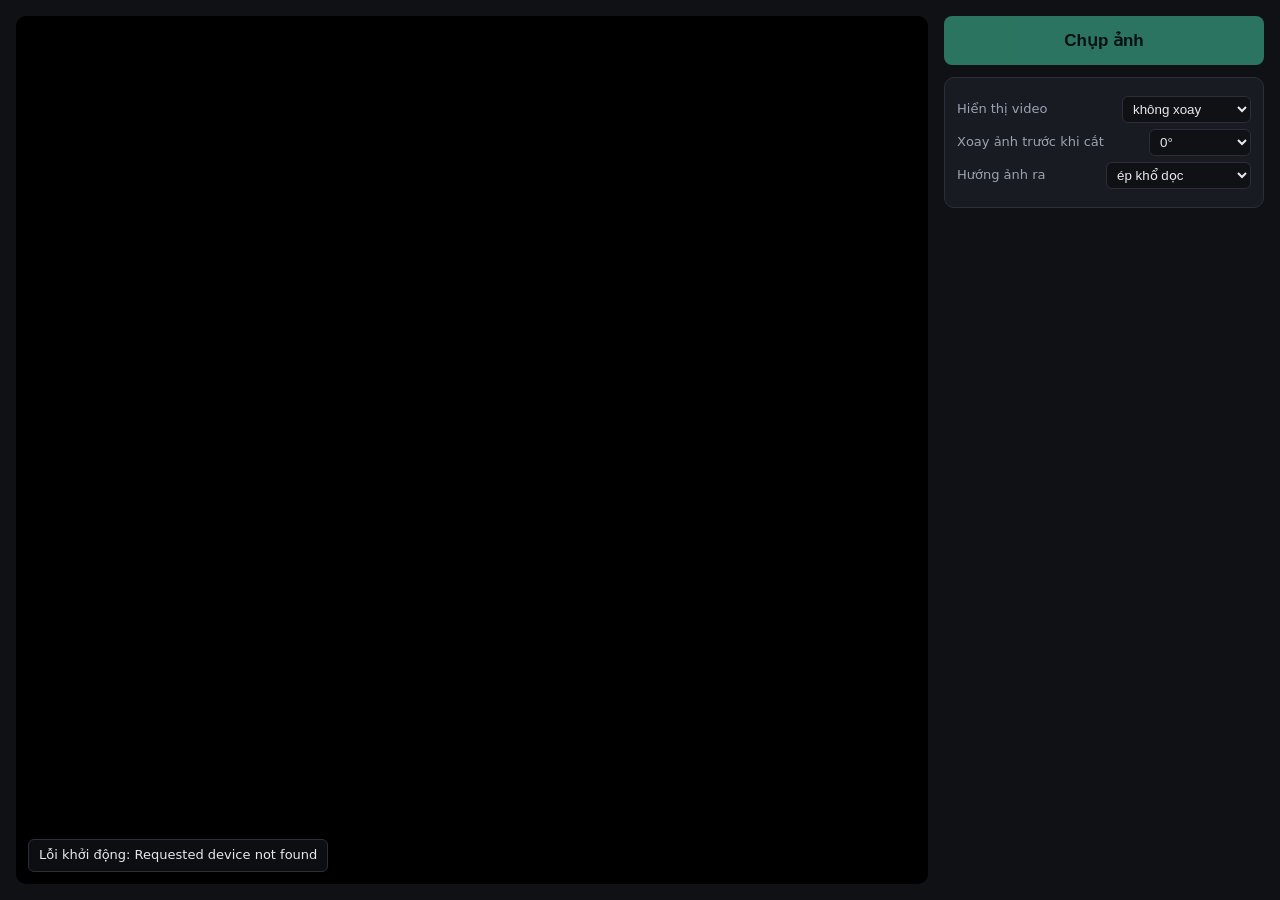
<file: document_scan/frontend/index.html>
<!doctype html>
<html lang="vi">
<head>
    <meta charset="utf-8">
    <meta name="viewport" content="width=device-width, initial-scale=1">
    <title>Document Scan</title>
    <style>
        :root { color-scheme: dark; --bg: #0f1115; --panel: #181b22; --line: #2a2f3a; --text: #e7e9ee; --muted: #9aa3b2; --accent: #47d7ac; }
        * { box-sizing: border-box; }
        body { margin: 0; background: var(--bg); color: var(--text); font: 15px/1.45 system-ui, sans-serif; }
        main { display: grid; grid-template-columns: minmax(0, 1fr) 320px; gap: 16px; padding: 16px; height: 100vh; }
        @media (max-width: 860px) { main { grid-template-columns: 1fr; height: auto; } .stage { height: 70vh; } }

        /* Khung chứa video: video + overlay cùng nằm trong, overlay phủ kín. */
        .stage { position: relative; overflow: hidden; background: #000; border-radius: 10px; min-height: 320px; }
        .stage video { width: 100%; height: 100%; object-fit: contain; display: block; }
        .stage canvas.overlay { position: absolute; inset: 0; width: 100%; height: 100%; pointer-events: none; }
        .status { position: absolute; left: 12px; bottom: 12px; padding: 6px 10px; border-radius: 6px;
                  background: rgba(15, 17, 21, .85); border: 1px solid var(--line); font-size: 13px; }
        .flash { position: absolute; inset: 0; background: #fff; opacity: 0; pointer-events: none; transition: opacity .25s; }
        .flash.on { opacity: .8; transition: none; }

        aside { display: flex; flex-direction: column; gap: 12px; min-height: 0; }
        .panel { background: var(--panel); border: 1px solid var(--line); border-radius: 10px; padding: 12px; }
        label { display: flex; justify-content: space-between; gap: 8px; align-items: center; margin: 6px 0; color: var(--muted); font-size: 13px; }
        select { background: var(--bg); color: var(--text); border: 1px solid var(--line); border-radius: 6px; padding: 4px 6px; }
        button.capture { width: 100%; padding: 14px; font-size: 17px; font-weight: 600; border: 0; border-radius: 8px;
                         background: var(--accent); color: #05110d; cursor: pointer; }
        button.capture:disabled { opacity: .5; cursor: wait; }
        .shots { flex: 1; overflow: auto; display: grid; grid-template-columns: repeat(2, 1fr); gap: 8px; align-content: start; }
        .shot { position: relative; background: var(--bg); border: 1px solid var(--line); border-radius: 6px; overflow: hidden; }
        .shot img { width: 100%; display: block; }
        .shot span { position: absolute; left: 4px; bottom: 4px; font-size: 11px; background: rgba(0,0,0,.7); padding: 1px 5px; border-radius: 4px; }
        .shot a { color: inherit; }
    </style>
</head>
<body>
<main>
    <div class="stage" id="stage">
        <video id="video" autoplay playsinline muted></video>
        <canvas class="overlay" id="overlay"></canvas>
        <div class="flash" id="flash"></div>
        <div class="status" id="status">Đang khởi động...</div>
    </div>

    <aside>
        <button class="capture" id="captureBtn" disabled>Chụp ảnh</button>
        <div class="panel">
            <label>Hiển thị video
                <select id="displayRotate">
                    <option value="0">không xoay</option>
                    <option value="90">xoay 90° (kiosk)</option>
                </select>
            </label>
            <label>Xoay ảnh trước khi cắt
                <select id="captureRotation">
                    <option value="0">0°</option>
                    <option value="-90">-90° (kiosk)</option>
                    <option value="90">90°</option>
                    <option value="180">180°</option>
                </select>
            </label>
            <label>Hướng ảnh ra
                <select id="orientation">
                    <option value="portrait">ép khổ dọc</option>
                    <option value="document">theo chiều trang in</option>
                </select>
            </label>
        </div>
        <div class="shots" id="shots"></div>
    </aside>
</main>

<script type="module">
    import { DocumentScanner, openCamera, layoutRotatedVideo } from './document-scan/index.js';

    const $ = (id) => document.getElementById(id);
    const params = new URLSearchParams(location.search);
    // Backend ở origin khác: ?api=http://192.168.1.10:8000/api/docscan
    const apiBase = params.get('api') || '/api/docscan';

    const scanner = new DocumentScanner({
        apiBase,
        video: $('video'),
        overlay: $('overlay'),
        statusEl: $('status'),
        crop: { captureRotation: 0, orientation: 'portrait' },
    });

    window.docScanner = scanner;   // tiện gỡ lỗi từ Console

    let undoRotate = null;
    function applyDisplayRotate() {
        undoRotate?.(); undoRotate = null;
        const v = $('video');
        v.removeAttribute('style');
        if ($('displayRotate').value === '90') undoRotate = layoutRotatedVideo(v, 90);
    }
    $('displayRotate').onchange = applyDisplayRotate;
    $('captureRotation').onchange = (e) => { scanner.opts.crop.captureRotation = Number(e.target.value); };
    $('orientation').onchange = (e) => { scanner.opts.crop.orientation = e.target.value; };

    $('captureBtn').onclick = async () => {
        const btn = $('captureBtn');
        btn.disabled = true;
        $('flash').classList.add('on');
        requestAnimationFrame(() => $('flash').classList.remove('on'));
        let tile = null;
        try {
            const shot = await scanner.capture({
                // Hiện ảnh xem trước ngay, thay bằng ảnh đã nắn khi xong.
                onPreview: ({ blob }) => { tile = addTile(URL.createObjectURL(blob), 'đang xử lý...'); },
            });
            if (!shot) { $('status').textContent = 'Chưa phát hiện tài liệu, đặt tài liệu vào khung.'; tile?.remove(); return; }
            const url = URL.createObjectURL(shot.blob);
            const info = `${shot.width}×${shot.height} · ${shot.detection.refined ? 'refined' : (shot.detection.refine || 'model')}`;
            if (tile) updateTile(tile, url, info); else addTile(url, info);
        } catch (err) {
            console.error(err);
            tile?.remove();
            $('status').textContent = 'Chụp lỗi: ' + err.message;
        } finally {
            btn.disabled = false;
        }
    };

    function addTile(src, text) {
        const el = document.createElement('div');
        el.className = 'shot';
        el.innerHTML = '<a target="_blank"><img alt="ảnh tài liệu"></a><span></span>';
        updateTile(el, src, text);
        $('shots').prepend(el);
        return el;
    }
    function updateTile(el, src, text) {
        el.querySelector('img').src = src;
        el.querySelector('a').href = src;
        el.querySelector('span').textContent = text;
    }

    try {
        await openCamera($('video'), { width: 3840, height: 2160, frameRate: 10 });
        await scanner.init();
        scanner.start();
        $('captureBtn').disabled = false;
    } catch (err) {
        console.error(err);
        $('status').textContent = 'Lỗi khởi động: ' + err.message;
    }
</script>
</body>
</html>
</file>
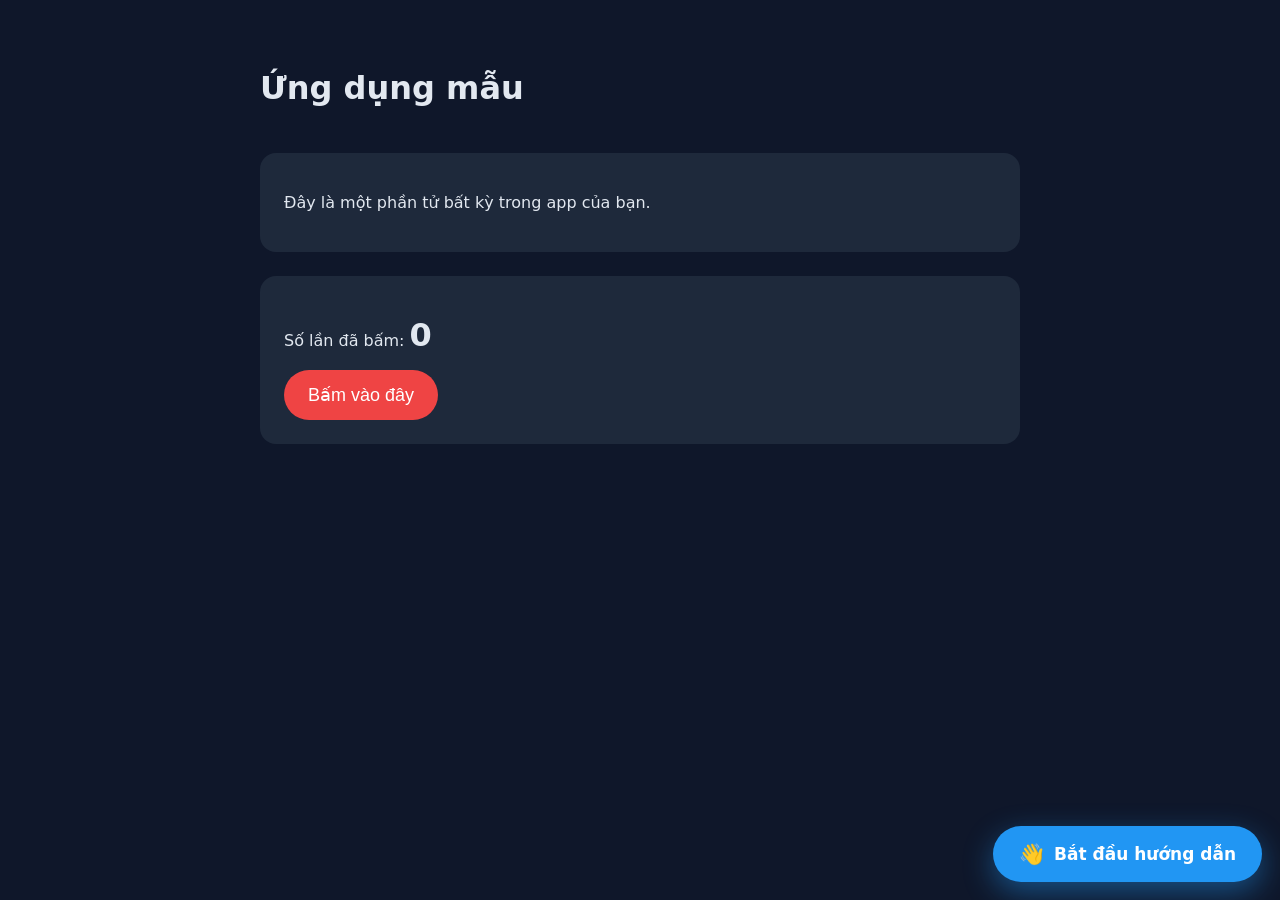
<file: kiosk_guide/demo.html>
<!DOCTYPE html>
<!--
    Trang demo DOC LAP cua kiosk_guide: khong can backend, khong can app quet giay to.
    Mo bang mot web server tinh bat ky dat o thu muc nay, vd:
        cd kiosk_guide && python3 -m http.server 8000   ->  http://localhost:8000/demo.html
    Kich ban o day viet rieng (window.KIOSK_TOUR_CONFIG ngay trong trang) de thay
    cach mot app khac tu khai bao buoc cua minh, thay cho tour-config.js.
-->
<html lang="vi">
<head>
    <meta charset="UTF-8">
    <meta name="viewport" content="width=device-width, initial-scale=1">
    <title>kiosk_guide demo</title>
    <link rel="stylesheet" href="guide.css">
    <style>
        body { margin: 0; font-family: system-ui, sans-serif; background: #0f172a; color: #e2e8f0; }
        main { max-width: 760px; margin: 0 auto; padding: 48px 16px; display: grid; gap: 24px; }
        .card { background: #1e293b; border-radius: 16px; padding: 24px; }
        button.app { font-size: 18px; padding: 14px 24px; border-radius: 999px; border: 0; cursor: pointer; }
        #order-btn { background: #ef4444; color: #fff; }
        #count { font-size: 32px; font-weight: 700; }
    </style>
</head>
<body data-kiosk-page="demo">
    <main>
        <h1>Ứng dụng mẫu</h1>
        <div class="card" id="info-card">
            <p>Đây là một phần tử bất kỳ trong app của bạn.</p>
        </div>
        <div class="card">
            <p>Số lần đã bấm: <span id="count">0</span></p>
            <button class="app" id="order-btn" type="button">Bấm vào đây</button>
        </div>
    </main>

    <script>
        var clicks = 0;
        document.getElementById('order-btn').addEventListener('click', function () {
            document.getElementById('count').textContent = ++clicks;
        });

        window.KIOSK_VOICE_CONFIG = { enabled: false };   // demo khong co mp3

        window.KIOSK_TOUR_CONFIG = {
            entryStep: 'hello',
            steps: [
                {
                    id: 'hello', page: 'demo', title: 'Xin chào', progressLabel: '1/4',
                    say: 'Đây là lớp hướng dẫn. Không có vùng sáng vì bước này không có target.',
                    target: null,
                    advance: { kind: 'next' }
                },
                {
                    id: 'card', page: 'demo', title: 'Làm sáng phần tử', progressLabel: '2/4',
                    say: 'Vùng sáng trỏ vào phần tử thật qua CSS selector.',
                    target: '#info-card',
                    advance: { kind: 'anywhere' }
                },
                {
                    id: 'click', page: 'demo', title: 'Chờ bấm nút thật', progressLabel: '3/4',
                    say: 'Hướng dẫn chờ người dùng bấm đúng nút đang sáng.',
                    target: '#order-btn', radius: 999,
                    advance: { kind: 'click', waitText: 'Đang chờ bấm nút...' }
                },
                {
                    id: 'cond', page: 'demo', title: 'Chờ điều kiện', progressLabel: '4/4',
                    say: 'Bấm thêm cho đủ 3 lần. Hướng dẫn tự đi tiếp khi điều kiện đúng.',
                    target: '#order-btn', radius: 999, modal: false,
                    advance: {
                        kind: 'condition',
                        check: function () { return clicks >= 3; },
                        waitText: function () { return 'Đã bấm ' + clicks + '/3 lần'; },
                        okText: 'Xong!'
                    },
                    nextId: '__end__'
                }
            ]
        };
    </script>
    <script src="PresenceDetector.js"></script>
    <script src="guide.js"></script>
</body>
</html>
</file>
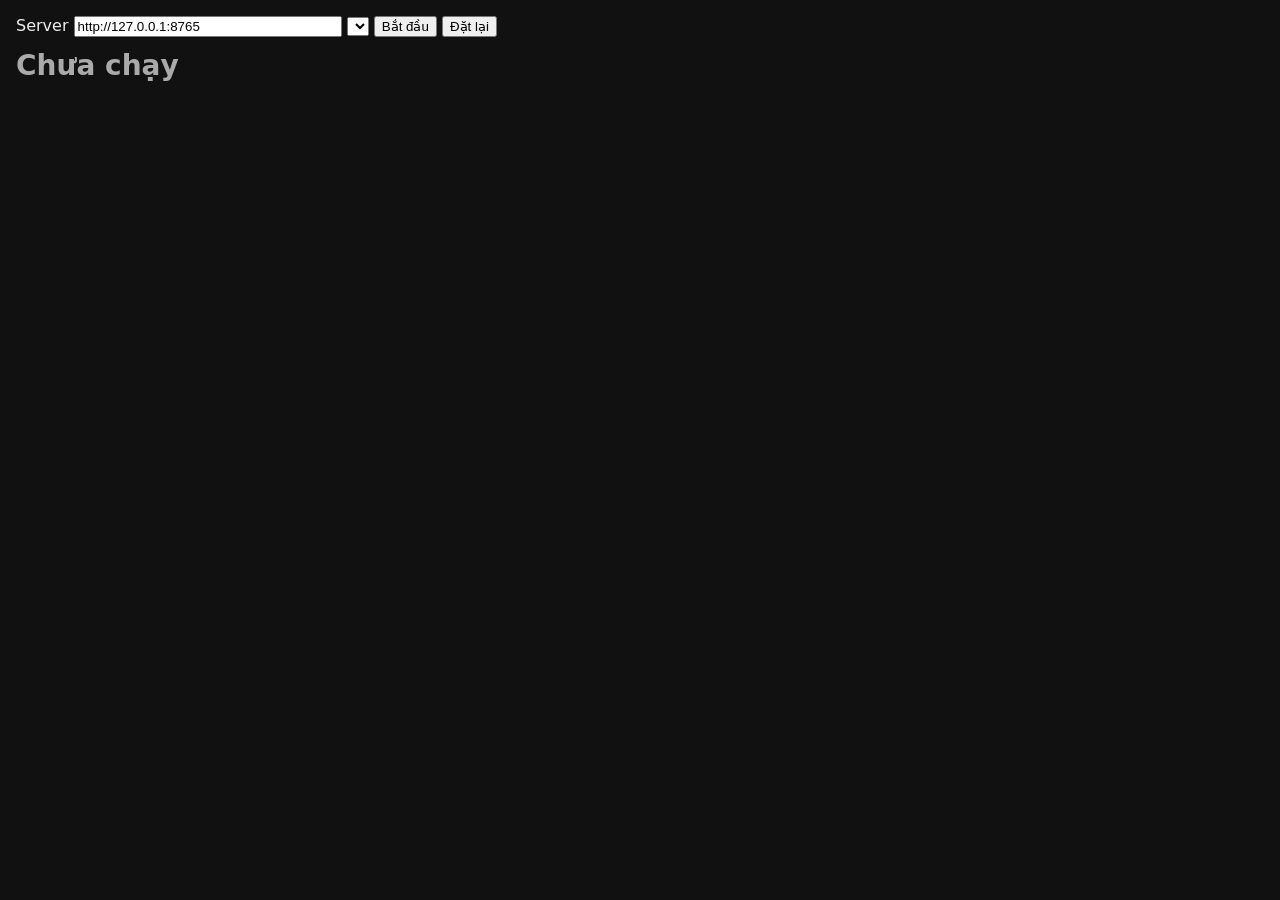
<file: human_detection/examples/browser_demo.html>
<!doctype html>
<!--
  Demo human_detection trong trinh duyet: mo camera, gui frame, ve khung nguoi.
  1) scripts/run.sh --cors-origin '*'
  2) Mo file nay bang Chrome/Edge (file:// hoac qua http server bat ky).
-->
<html lang="vi">
<head>
<meta charset="utf-8">
<title>Human detection demo</title>
<style>
  body { font-family: system-ui, sans-serif; margin: 16px; background: #111; color: #eee; }
  #stage { position: relative; display: inline-block; max-width: 100%; }
  video, canvas { display: block; max-width: 100%; }
  canvas { position: absolute; inset: 0; width: 100%; height: 100%; }
  #state { font-size: 28px; font-weight: 600; margin: 12px 0; }
  .engaged { color: #5adc46; } .idle { color: #aaa; }
  #log { font: 13px monospace; white-space: pre; max-height: 200px; overflow: auto; }
  input { width: 260px; }
</style>
</head>
<body>
  <label>Server <input id="url" value="http://127.0.0.1:8765"></label>
  <select id="camera"></select>
  <button id="start">Bắt đầu</button> <button id="reset">Đặt lại</button>
  <div id="state" class="idle">Chưa chạy</div>
  <div id="stage"><video id="video" autoplay muted playsinline></video><canvas id="overlay"></canvas></div>
  <div id="log"></div>
<script type="module">
import { HumanDetectionClient } from './humanDetectionClient.js';

const $ = (id) => document.getElementById(id);
const COLOR = { PRESENT: '#b4b4b4', ENGAGED: '#5adc46', ENGAGED_HOLD: '#dcdc46' };
let client = null;

async function listCameras() {
    const devices = (await navigator.mediaDevices.enumerateDevices()).filter((d) => d.kind === 'videoinput');
    $('camera').innerHTML = devices.map((d, i) => `<option value="${d.deviceId}">${d.label || 'Camera ' + (i + 1)}</option>`).join('');
}

function log(line) {
    $('log').textContent = `${new Date().toLocaleTimeString()}  ${line}\n` + $('log').textContent;
}

function draw(result) {
    const canvas = $('overlay');
    canvas.width = result.frame.width;
    canvas.height = result.frame.height;
    const ctx = canvas.getContext('2d');
    ctx.lineWidth = 3;
    ctx.font = '20px sans-serif';
    for (const track of result.tracks) {
        const [x1, y1, x2, y2] = track.bbox;
        ctx.strokeStyle = ctx.fillStyle = COLOR[track.state] || '#ffb400';
        ctx.strokeRect(x1, y1, x2 - x1, y2 - y1);
        ctx.fillText(`#${track.id} ${track.state} ${(track.bboxAreaRatio * 100).toFixed(0)}%`, x1 + 4, y1 + 22);
    }
    const engaged = result.activeTrackId !== null;
    $('state').textContent = engaged ? `Có người dùng (#${result.activeTrackId})` : `Không có người dùng — ${result.tracks.length} người trong hình`;
    $('state').className = engaged ? 'engaged' : 'idle';
}

$('start').onclick = async () => {
    if (client) client.stop();
    const deviceId = $('camera').value;
    const stream = await navigator.mediaDevices.getUserMedia({
        video: { deviceId: deviceId ? { exact: deviceId } : undefined, width: 1920, height: 1080 },
    });
    $('video').srcObject = stream;
    await listCameras();
    client = new HumanDetectionClient($('url').value);
    client.onResult = draw;
    client.onEngaged = (e) => log(`USER_ENGAGED #${e.track_id}`);
    client.onLeft = (e) => log(`USER_LEFT #${e.track_id} (${e.reason.join(', ')})`);
    client.onError = (e) => log(`Lỗi: ${e.message}`);
    client.start($('video'));
};
$('reset').onclick = async () => client && log(`reset: ${JSON.stringify((await client.reset()).events)}`);
listCameras();
</script>
</body>
</html>
</file>
<file: kiosk_guide/guide.css>
/* ==========================================================================
   Kiosk Guided Tour - lop phu huong dan nguoi dan
   Moi class deu co tien to kg- de khong dung CSS cua app nhung vao.
   Doi mau: ghi de cac bien --kg-* ben duoi trong CSS cua app.
   ========================================================================== */

:root {
    --kg-accent: #2196F3;
    --kg-accent-soft: rgba(33, 150, 243, 0.35);
    --kg-dim: rgba(8, 15, 26, 0.78);
    --kg-panel-bg: #ffffff;
    --kg-panel-fg: #10233a;
}

/* --- Lop chan click: 4 mieng bao quanh vung sang -------------------------- */
.kg-blocker {
    position: fixed;
    background: var(--kg-dim);
    z-index: 2147483000;
    /* khong transition mau/opacity de tranh nhap nhay khi resize */
    transition: none;
}

.kg-root.kg-no-target .kg-blocker {
    /* khong co muc tieu -> lam toi toan man hinh */
    inset: 0;
}

/* --- Vung sang (spotlight) ----------------------------------------------- */
.kg-spot {
    position: fixed;
    z-index: 2147483001;
    pointer-events: none;
    border-radius: 16px;
    box-shadow:
        0 0 0 4px #fff,
        0 0 0 10px var(--kg-accent),
        0 0 38px 12px var(--kg-accent-soft);
    transition: top .35s cubic-bezier(.4, 0, .2, 1),
                left .35s cubic-bezier(.4, 0, .2, 1),
                width .35s cubic-bezier(.4, 0, .2, 1),
                height .35s cubic-bezier(.4, 0, .2, 1),
                border-radius .35s ease;
}

.kg-spot.kg-circle {
    border-radius: 50%;
}

/* Vong tron lan toa quanh nut can bam */
.kg-spot::after,
.kg-ring::after {
    content: '';
    position: absolute;
    inset: -10px;
    border-radius: inherit;
    border: 4px solid var(--kg-accent);
    opacity: 0;
    animation: kg-pulse 1.9s ease-out infinite;
}

@keyframes kg-pulse {
    0%   { transform: scale(0.96); opacity: 0.85; }
    70%  { transform: scale(1.22); opacity: 0; }
    100% { transform: scale(1.22); opacity: 0; }
}

@media (prefers-reduced-motion: reduce) {
    .kg-spot::after,
    .kg-ring::after { animation: none; opacity: .5; }
    .kg-spot { transition: none; }
}

/* --- Buoc tha tay (modal: false) -----------------------------------------
   Bo lop che toi: nguoi dan bam duoc moi nut (chup them trang, xoa anh...).
   Chi con vong sang quanh nut can nhac + bang thoai thu nho nep mot goc.
   z-index 40: tren giao dien kiosk nhung DUOI lightbox / man hinh cho /
   modal PDF (50-100) -> mo nhung lop do len thi huong dan tu lui xuong duoi. */
.kg-soft .kg-blocker,
.kg-soft .kg-spot {
    display: none;
}

.kg-ring {
    position: fixed;
    z-index: 40;
    pointer-events: none;
    box-shadow:
        0 0 0 4px var(--kg-accent),
        0 0 26px 6px var(--kg-accent-soft);
}

/* --- Bang thoai (loi huong dan) ------------------------------------------ */
.kg-panel {
    position: fixed;
    left: 50%;
    transform: translateX(-50%);
    width: min(720px, calc(100vw - 40px));
    background: var(--kg-panel-bg);
    color: var(--kg-panel-fg);
    border-radius: 20px;
    padding: 24px 26px;
    box-shadow: 0 18px 60px rgba(0, 0, 0, .45);
    z-index: 2147483002;
    font-family: -apple-system, BlinkMacSystemFont, 'Segoe UI', Roboto, sans-serif;
    display: flex;
    flex-direction: column;
    gap: 14px;
    max-height: 46vh;
    transition: top .35s cubic-bezier(.4, 0, .2, 1), bottom .35s cubic-bezier(.4, 0, .2, 1);
}

/* Bang thoai thu nho cua buoc tha tay - vi tri/chieu rong do guide.js dat */
.kg-panel--docked {
    z-index: 40;
    transform: none;
    max-height: calc(100vh - 48px);
    padding: 18px 20px;
    gap: 12px;
    border-radius: 16px;
    box-shadow: 0 10px 36px rgba(0, 0, 0, .5);
}

.kg-panel--docked .kg-speech {
    font-size: clamp(17px, 1.3vw, 21px);
}

/* Bang hep: bo nhan "8/8" de tieu de khong bi xuong dong, day nut loa sang phai */
.kg-panel--docked .kg-panel__progress {
    display: none;
}

.kg-panel--docked .kg-mute {
    margin-left: auto;
}

.kg-panel--docked .kg-actions .kg-waiting {
    /* dong trang thai ("Da chup 3 anh...") nam rieng mot hang, de doc */
    flex: 1 1 100%;
    font-size: clamp(15px, 1.15vw, 18px);
}

.kg-panel__head {
    display: flex;
    align-items: center;
    gap: 12px;
    font-size: 14px;
    font-weight: 600;
    color: #5b7290;
    letter-spacing: .3px;
    text-transform: uppercase;
}

.kg-panel__avatar {
    width: 38px;
    height: 38px;
    flex: 0 0 auto;
    border-radius: 50%;
    background: var(--kg-accent);
    color: #fff;
    display: flex;
    align-items: center;
    justify-content: center;
    font-size: 20px;
}

.kg-panel__progress {
    margin-left: auto;
    font-variant-numeric: tabular-nums;
    text-transform: none;
    font-weight: 500;
}

/* Nut bat/tat tieng - o goc phai bang thoai */
.kg-mute {
    flex: 0 0 auto;
    width: 48px;
    height: 48px;
    margin-left: 4px;
    border: 0;
    border-radius: 50%;
    background: #eaf3fd;
    color: var(--kg-panel-fg);
    font-size: 22px;
    line-height: 1;
    cursor: pointer;
    transition: background .18s ease;
}

.kg-mute:hover,
.kg-mute:active {
    background: var(--kg-accent-soft);
}

.kg-mute--off {
    background: #f0f2f5;
    opacity: .65;
}

/* Loi thoai - day la phan se doc thanh tieng khi bat voice */
.kg-speech {
    margin: 0;
    font-size: clamp(20px, 2.6vw, 28px);
    line-height: 1.45;
    font-weight: 600;
    overflow-y: auto;
}

.kg-speech em {
    color: var(--kg-accent);
    font-style: normal;
}

.kg-hint {
    margin: 0;
    font-size: clamp(14px, 1.7vw, 17px);
    line-height: 1.5;
    color: #5b7290;
    font-weight: 500;
}

/* Con tro dang doc (thay cho loa khi chua co voice) */
.kg-speaking::after {
    content: '';
    display: inline-block;
    width: .6em;
    height: 1.05em;
    margin-left: 2px;
    vertical-align: -.15em;
    background: var(--kg-accent);
    animation: kg-caret .7s steps(1) infinite;
}

@keyframes kg-caret {
    0%, 49%  { opacity: 1; }
    50%, 100% { opacity: 0; }
}

/* --- Nut trong bang thoai ------------------------------------------------ */
.kg-actions {
    display: flex;
    flex-wrap: wrap;
    gap: 12px;
    align-items: center;
}

.kg-btn {
    font: inherit;
    font-size: clamp(16px, 1.9vw, 19px);
    font-weight: 600;
    border: 2px solid transparent;
    border-radius: 12px;
    padding: 14px 24px;
    cursor: pointer;
    transition: transform .15s ease, background .2s ease, box-shadow .2s ease;
    min-height: 52px;
}

.kg-btn:active { transform: scale(.97); }

.kg-btn--primary {
    background: var(--kg-accent);
    color: #fff;
    box-shadow: 0 6px 18px rgba(33, 150, 243, .35);
}
.kg-btn--primary:hover { background: #1877c9; }

.kg-btn--ghost {
    background: #eef4fb;
    color: #33506f;
    border-color: #d3e2f2;
}
.kg-btn--ghost:hover { background: #e2edf9; }

.kg-btn--quiet {
    background: transparent;
    color: #8a9bb0;
    padding: 10px 12px;
    min-height: 0;
    font-size: 14px;
    font-weight: 500;
    text-decoration: underline;
}
.kg-btn--quiet:hover { color: #5b7290; }

/* Nut DEV - chi hien khi bat che do dev */
.kg-btn--dev {
    margin-left: auto;
    background: #fff4e5;
    color: #a35b00;
    border-color: #ffd9a8;
    font-size: 13px;
    font-weight: 600;
    padding: 10px 14px;
    min-height: 0;
    text-decoration: none;
}
.kg-btn--dev:hover { background: #ffe9cc; }

/* --- Trang thai cho (vd: cho nhan dien giay to) --------------------------- */
.kg-waiting {
    display: flex;
    align-items: center;
    gap: 10px;
    font-size: clamp(14px, 1.7vw, 17px);
    color: #5b7290;
    font-weight: 600;
}

.kg-waiting__dot {
    flex: none;
    width: 12px;
    height: 12px;
    border-radius: 50%;
    background: var(--kg-accent);
    animation: kg-blink 1.1s ease-in-out infinite;
}

@keyframes kg-blink {
    0%, 100% { opacity: .25; transform: scale(.8); }
    50%      { opacity: 1;   transform: scale(1); }
}

.kg-waiting--ok .kg-waiting__dot {
    background: #22c55e;
    animation: none;
    opacity: 1;
}
.kg-waiting--ok { color: #15803d; }

/* --- Goi y "cham vao bat ky dau" (advance kind: 'anywhere') --------------- */
.kg-tap-hint {
    display: flex;
    align-items: center;
    gap: 10px;
    font-size: clamp(14px, 1.7vw, 17px);
    color: #5b7290;
    font-weight: 600;
}

.kg-tap-hint__ripple {
    width: 12px;
    height: 12px;
    border-radius: 50%;
    background: var(--kg-accent);
    box-shadow: 0 0 0 0 var(--kg-accent-soft);
    animation: kg-ripple 1.6s ease-out infinite;
    flex: none;
}

@keyframes kg-ripple {
    0%   { box-shadow: 0 0 0 0 var(--kg-accent-soft); }
    70%  { box-shadow: 0 0 0 14px rgba(33, 150, 243, 0); }
    100% { box-shadow: 0 0 0 0 rgba(33, 150, 243, 0); }
}

@media (prefers-reduced-motion: reduce) {
    .kg-tap-hint__ripple { animation: none; }
}

/* --- Buoc "xoa tung anh": nut X tren moi anh chi hien khi hover ----------
   -> trong buoc do phai cho no hien thuong truc de con lam sang duoc.
   Rieng cho DOM cua app quet giay to (.image-item .delete-btn); app khac
   doi selector nay cho khop, hoac bo neu khong dung buoc scan-delete-one. */
.kg-show-delete-btn .image-item .delete-btn {
    opacity: 1;
}

/* --- Nut khoi dong tour (tam thoi thay cho camera nhan dien nguoi) -------- */
#kg-start-btn {
    position: fixed;
    right: 18px;
    bottom: 18px;
    z-index: 2147482000;
    background: var(--kg-accent);
    color: #fff;
    border: none;
    border-radius: 999px;
    padding: 16px 26px;
    font-size: 17px;
    font-weight: 700;
    font-family: inherit;
    cursor: pointer;
    box-shadow: 0 10px 30px rgba(33, 150, 243, .45);
    display: flex;
    align-items: center;
    gap: 10px;
}

#kg-start-btn:active { transform: scale(.97); }

#kg-start-btn::before {
    content: '👋';
    font-size: 20px;
}

/* An nut khoi dong khi tour dang chay */
.kg-tour-active #kg-start-btn { display: none; }

/* Khoa cuon trang khi tour dang chay */
.kg-tour-active { overflow: hidden !important; }
</file>
